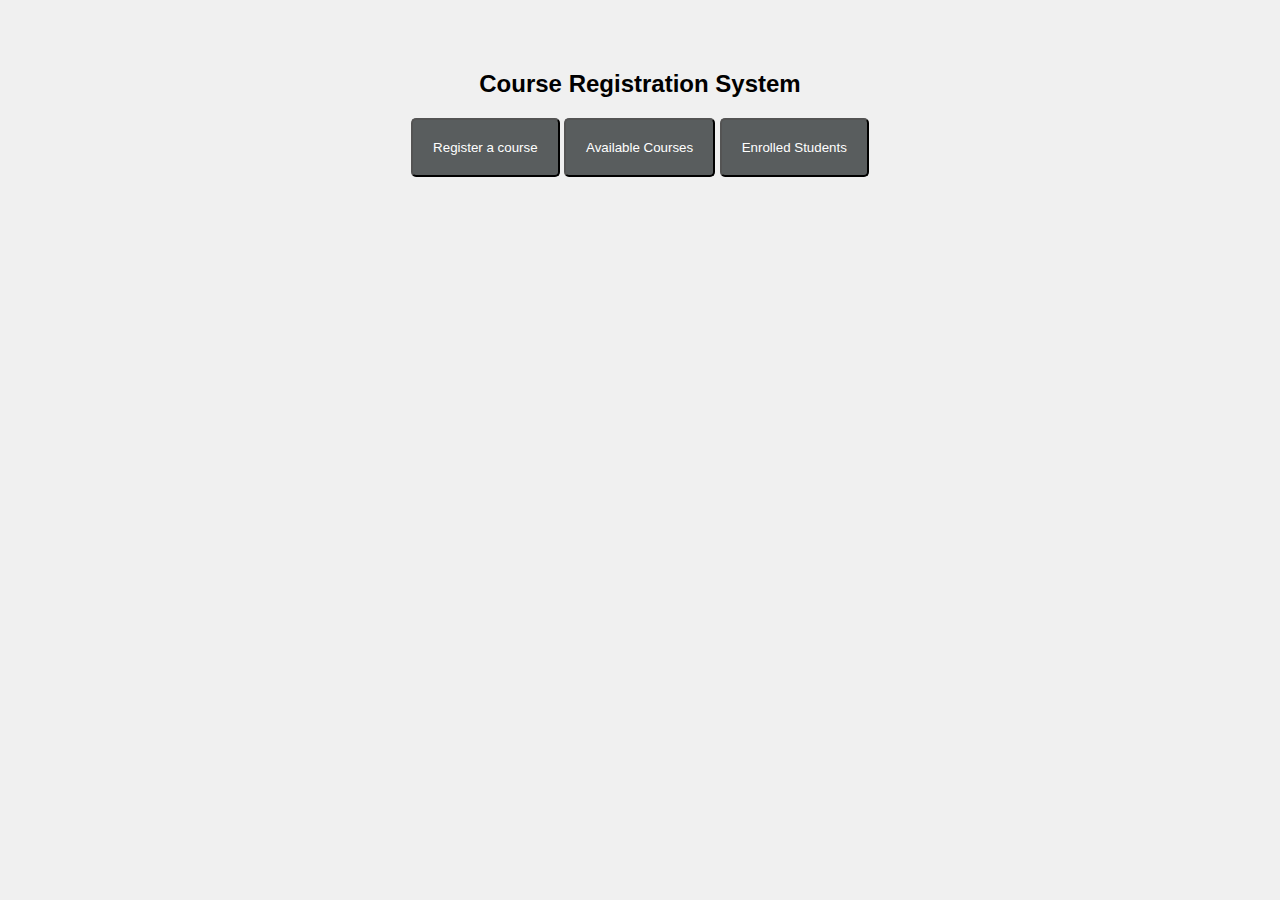
<file: index.html>
<!DOCTYPE html>
<html lang="en">
  <head>
    <title>Course Registration System</title>
    <link rel="stylesheet" href="index.css">
  </head>
   <body>
      <h2>Course Registration System</h2>
        <a href="register.html"><button>Register a course</button></a>
        <a href="availableCourse.html"><button>Available Courses</button></a>
        <a href="enrolled.html"><button>Enrolled Students</button></a>
    </body>
  </body>
</html>
</file>
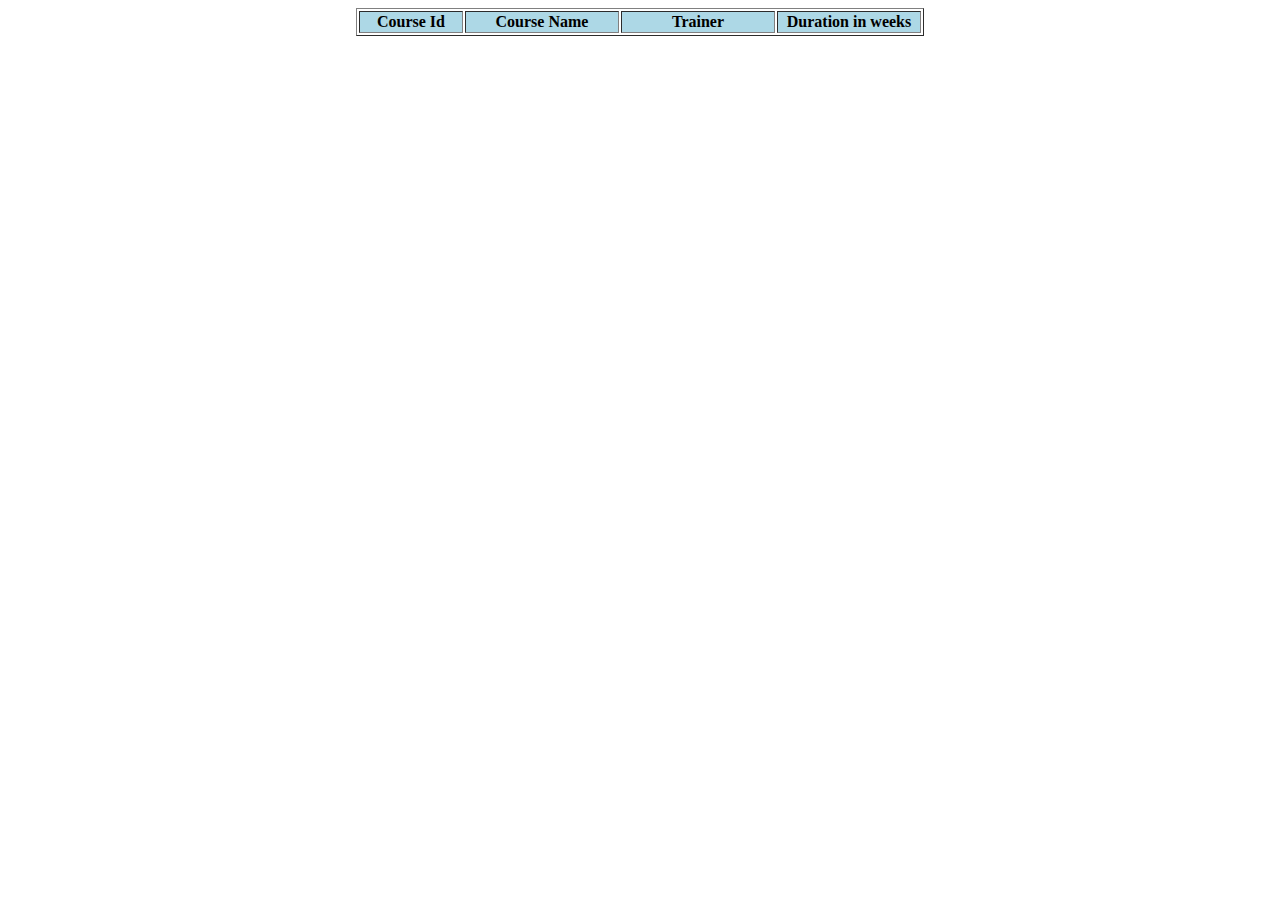
<file: availableCourse.html>
<!DOCTYPE html>
<html lang="en">
<head>
    <script type="text/javascript" src="myscript.js"></script>
</head>
<body>
    <table align="center" border="1">
        <tr align="center" style="background-color: lightblue;">
            <th width="100">Course Id</th>
            <th width="150">Course Name</th>
            <th width="150">Trainer</th>
            <th width="140">Duration in weeks</th>
        </tr>

        <tbody align="center" id="coursetable"></tbody>

    </table>

    <script type="text/javascript">
        window.onload = function(){
            showCourses();
        };
    </script>

</body>
</html>
</file>
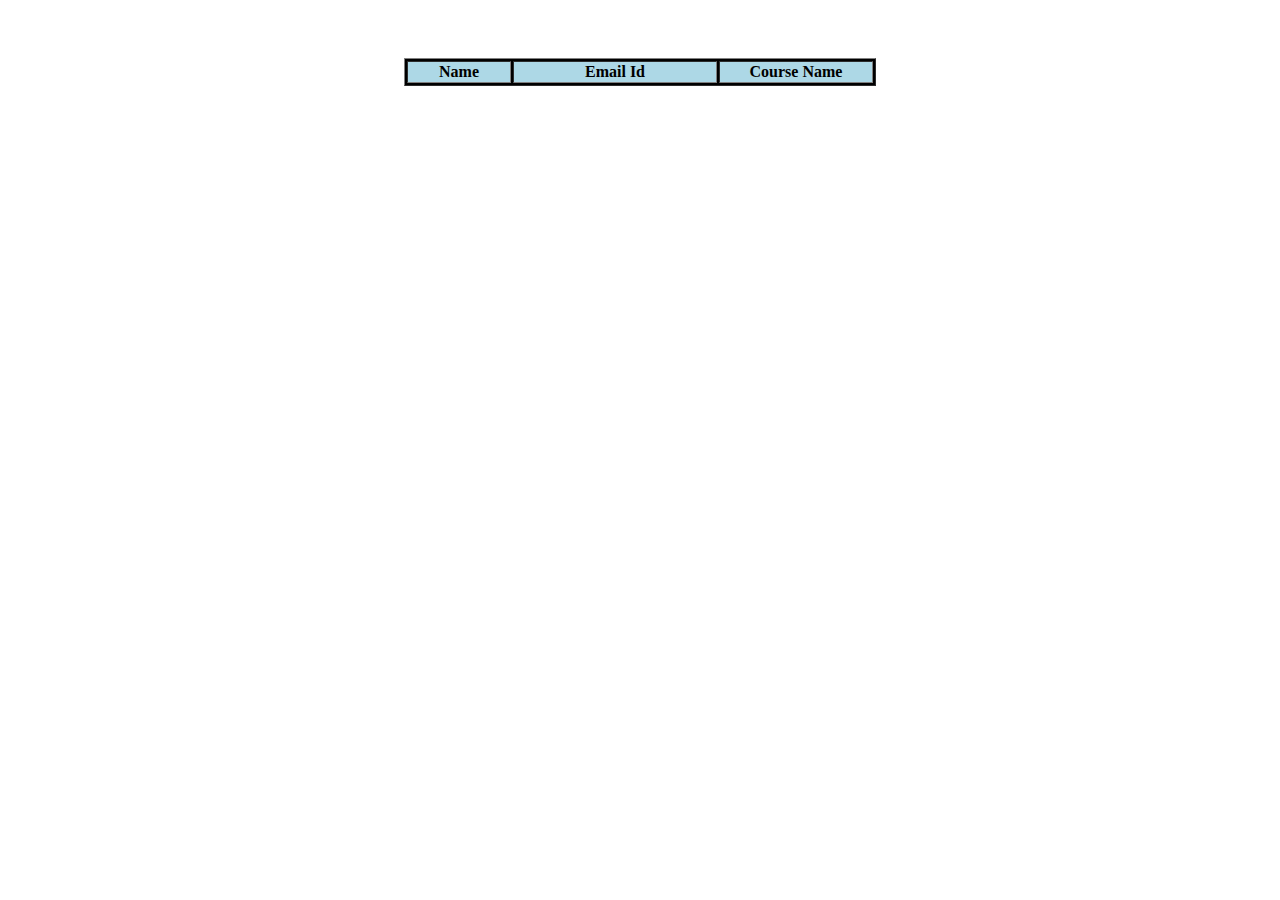
<file: enrolled.html>
<html>
    <head>
        <script type="text/javascript" src="myscript.js"></script>

        <style>
            td{
                background-color: aliceblue;
            }
    
            body{
                padding: 50px;
            }
        </style>
    
    </head>
    <body>
        <table align="center" border="1" style="background-color: black;">
            <tr align="center" style="background-color: lightblue;">
                <th width="100">Name</th>
                <th width="200">Email Id</th>
                <th width="150">Course Name</th>
            </tr>

            <tbody align="center" id="enrolledtable"></tbody>
        </table>


        <script type="text/javascript">
            window.onload = function(){
                showEnrolledStudents();
            };
        </script>
    </body>
</html>
</file>
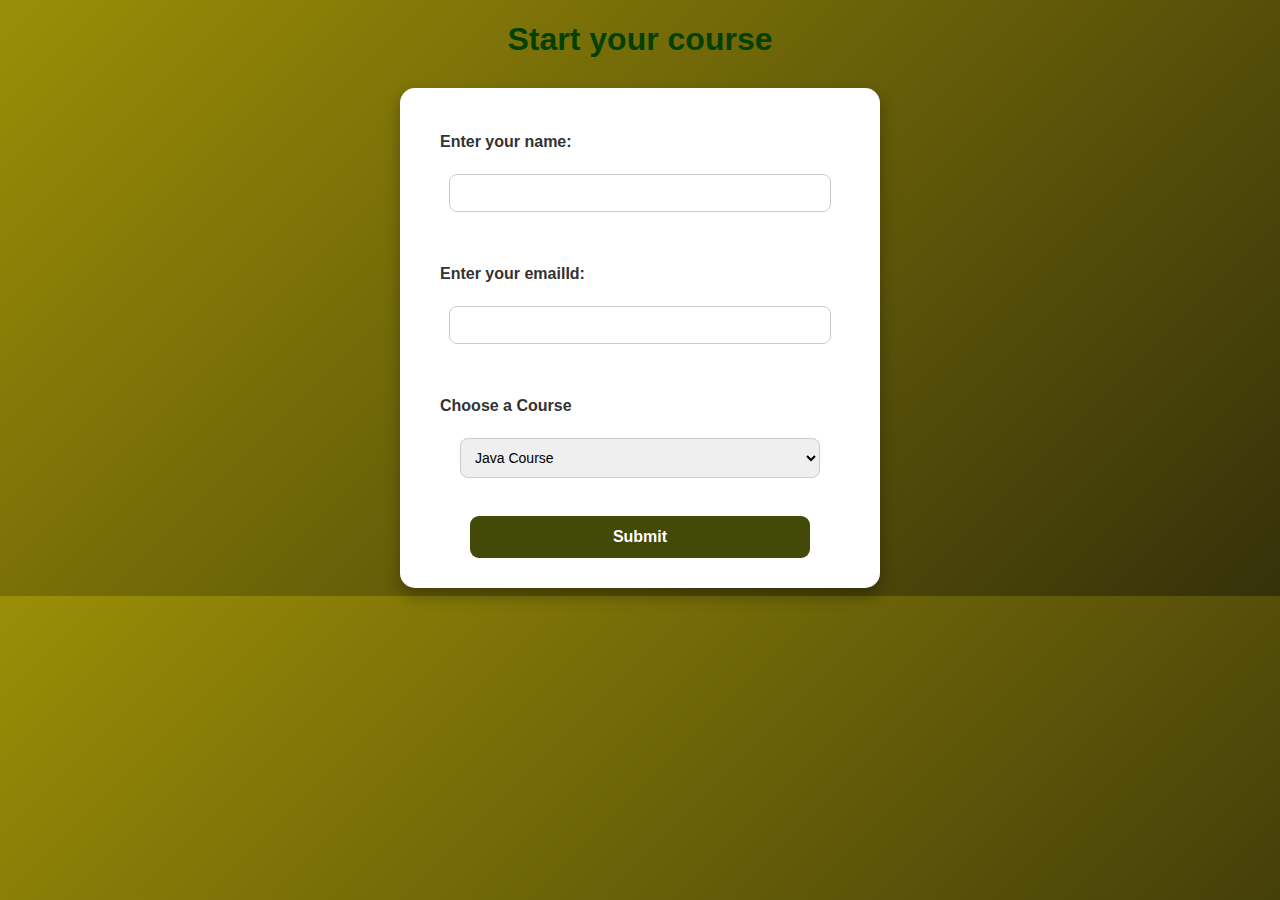
<file: register.html>
<!DOCTYPE html>
<html lang="en">
  <head>
    <title>Register a Course</title>
    <link rel="stylesheet" href="register.css">
  </head>
<body>
    <h1 style="color: rgb(2, 65, 2);">Start your course</h1>

    <form action="http://localhost:9091/courses/register" method="post">
    <label for="name"> Enter your name:</label><br>
    <input type="text" name="name"><br><br>

    <label for="name"> Enter your emailId:</label><br>
    <input type="email" name="emailId"><br><br>

    <label for="name"> Choose a Course</label><br>
    <select name="courseName" id="course">

        <option value="Java">Java Course</option>
        <option value="Python">Python Course</option>
        <option value="Spring">Spring Course</option>
    </select>

    <br><br>
    <button type="submit">Submit</button>
    </form>




</body>
</html>
</file>
<file: index.css>
button {
    background-color: #595d5e; 
    color: white;             
    padding: 20px 20px;        
    border-radius: 5px;      
}

button:hover {
    background-color: #2f3031; 
}


body {
    font-family: Arial, sans-serif; 
    background-color: #f0f0f0; 
    text-align: center; 
    margin-top: 70px;
}
</file>
<file: register.css>
body {
    background: linear-gradient(135deg, #9b8e07, #35310a);
    text-align: center;
    font-family: 'Segoe UI', Tahoma, Geneva, Verdana, sans-serif;
    color: #333;
}

form {
    margin: auto;
    padding: 30px 40px;
    width: 400px;
    background-color: #fff;
    border-radius: 15px;
    box-shadow: 0 8px 16px rgba(0, 0, 0, 0.3);
}

h1 {
    color: #fffacd;
    margin-bottom: 30px;
}

label {
    display: block;
    text-align: left;
    margin-top: 15px;
    margin-bottom: 5px;
    font-weight: bold;
    color: #333;
}

input, select {
    width: 90%;
    padding: 10px;
    margin-bottom: 20px;
    border: 1px solid #ccc;
    border-radius: 8px;
    font-size: 14px;
}

button {
    width: 85%;
    padding: 12px;
    background-color: #434907;
    color: white;
    font-weight: bold;
    font-size: 16px;
    border: none;
    border-radius: 9px;
    cursor: pointer;
    transition: background-color 0.89s ease;
}

button:hover {
    background-color: #2f7a34;
}
</file>
